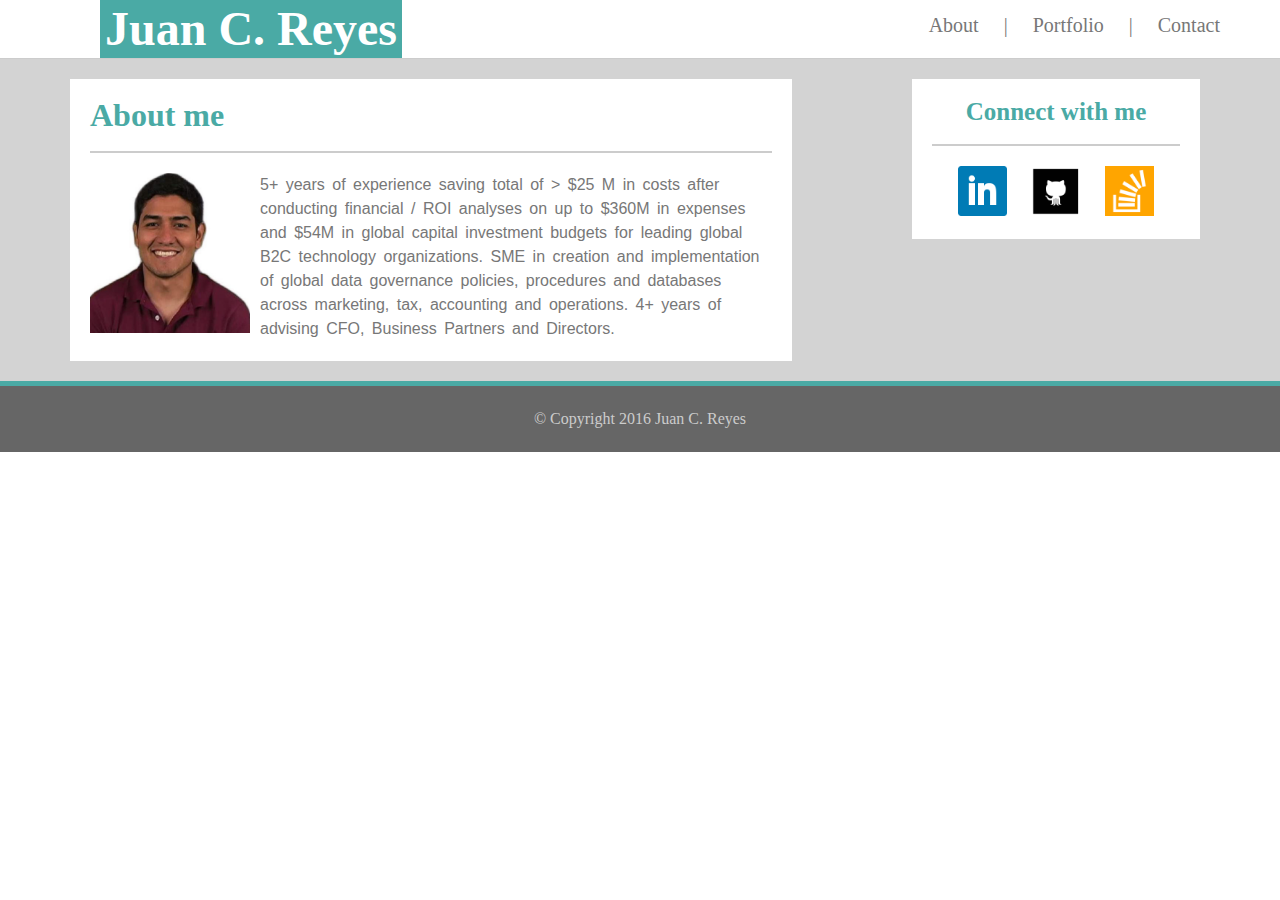
<file: index.html>
<!DOCTYPE html>
<html>
	<head>
		<meta charset="utf-8">
		<link rel="stylesheet" type="text/css" href="css/reset.css">
		<link rel="stylesheet" type="text/css" href="css/style.css">

		<title>Juan C. Reyes</title>
	</head>

	<body>
		<div id="header">
			<div><h1>Juan C. Reyes</h1></div>
			<ul>
				<li><a href="index.html">About</a></li>
				<li> | </li>
				<li><a href="portfolio.html">Portfolio</a></li>
				<li> | </li>
				<li><a href="contact.html">Contact</a></li>
			</ul>
		</div>
	
		<div id="main">

			<div id= "content">
				<h2>About me</h2>
				<div class="breakLine"></div>
				<p id="aboutMeInfo">
				<img id="profilePic" src="images/profilePic.png" alt="Linkedin">
				5+ years of experience saving total of > $25 M in costs after conducting financial / ROI analyses on up to $360M in expenses and $54M in global capital investment budgets for leading global B2C technology organizations. SME in creation and implementation of global data governance policies, procedures and databases across marketing, tax, accounting and operations. 4+ years of advising CFO, Business Partners and Directors.
				<br>
			
				</p>
			</div>

			<div id="links">
				<h2>Connect with me</h2>
				<div class="breakLine"></div>
				<ul>
					<li>
						<a href="https://www.linkedin.com/in/juan-c-reyes"><img src="images/linkedin.png" alt="Linkedin"></a>
					</li>
					<li>
						<a href="https://github.com/cookies4u"><img src="images/github.png" alt="GitHub"></a>
					</li>
					<li>
						<a href="http://stackoverflow.com/users/7282990/juan-reyes"><img src="images/stackoverflow.png" alt="Stack"></a>
					</li>
				</ul>
			</div>

		</div>

		<div id="footer">
			<h4>© Copyright 2016 Juan C. Reyes</h4>
		</div>

	</body>

</html>
</file>
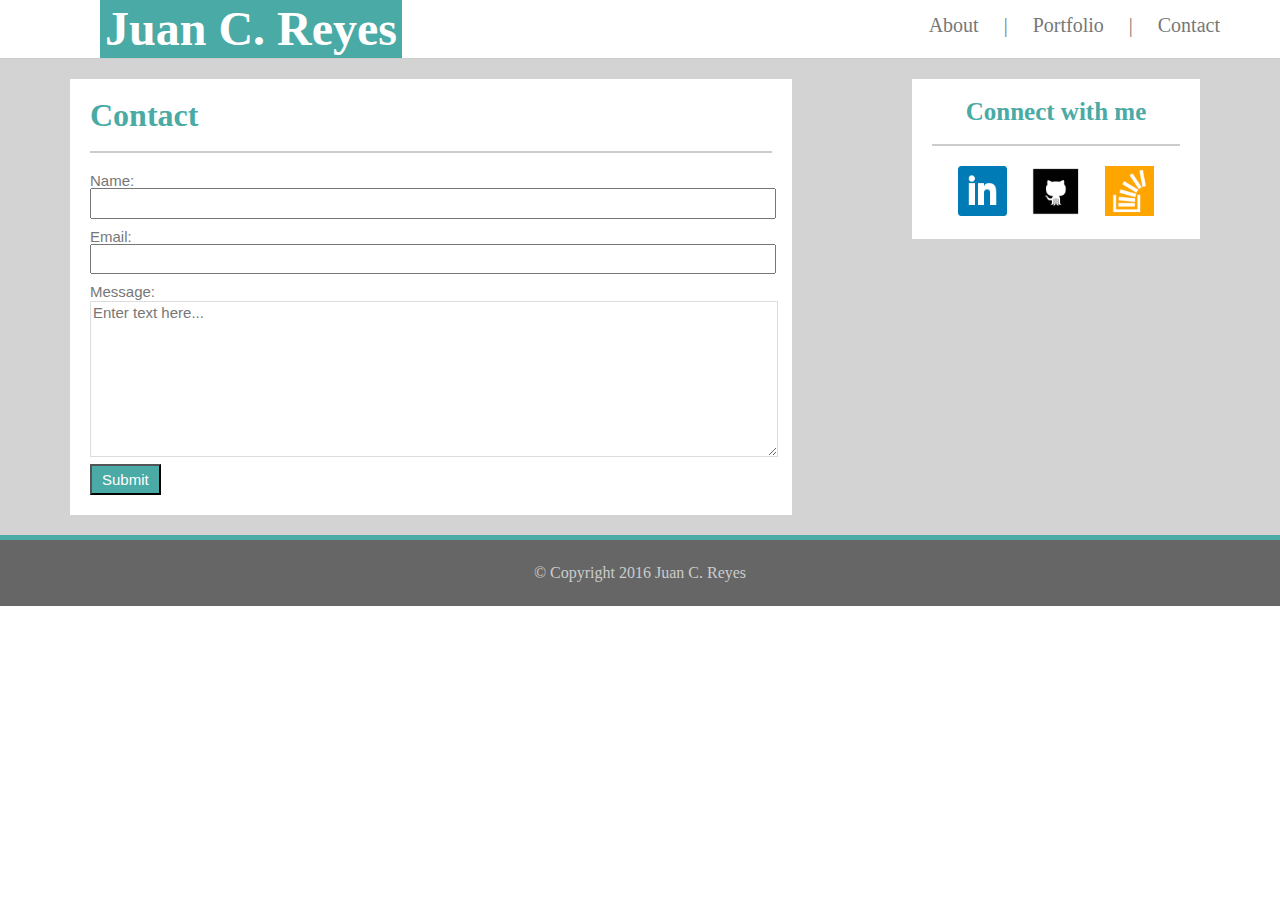
<file: contact.html>
<!DOCTYPE html>
<html>
	<head>
		<meta charset="utf-8">
		<link rel="stylesheet" type="text/css" href="css/reset.css">
		<link rel="stylesheet" type="text/css" href="css/style.css">

		<title>Juan C. Reyes</title>
	</head>

	<body>
		<div id="header">
			<div><h1>Juan C. Reyes</h1></div>
			<ul>
				<li><a href="index.html">About</a></li>
				<li> | </li>
				<li><a href="portfolio.html">Portfolio</a></li>
				<li> | </li>
				<li><a href="contact.html">Contact</a></li>
			</ul>
		</div>
	
		<div id="main">
			<div id= "content">
				<h2>Contact</h2>
				<div class="breakLine"></div>
				<form>
					Name: <br>
					<input class="formInputs" type="text" name="Name">
					<br>
					Email: <br>
					<input class="formInputs" type="text" name="Email">
					<br>
					Message: <br>
					<textarea rows="4" cols="50" name="comment" form="usrform">Enter text here...</textarea>
					<br>
					<input id="submit" type="submit" value="Submit">
				</form>
			</div>

			<div id="links">
				<h2>Connect with me</h2>
				<div class="breakLine"></div>
				<ul>
					<li>
						<a href="https://www.linkedin.com/in/juan-c-reyes"><img src="images/linkedin.png" alt="Linkedin"></a>
					</li>
					<li>
						<a href="https://github.com/cookies4u"><img src="images/github.png" alt="GitHub"></a>
					</li>
					<li>
						<a href="http://stackoverflow.com/users/7282990/juan-reyes"><img src="images/stackoverflow.png" alt="Stack"></a>
					</li>
				</ul>
			</div>
		</div>

		<div id="footer">
			<h4>© Copyright 2016 Juan C. Reyes</h4>
		</div>

	</body>

</html>
</file>
<file: css/style.css>
/* 		header 		*/

/* fonts */
h1, h2, h3 {
	font-family: 'Georgia', Times, Times New Roman, serif;
}

h1 { color: white; }

h2 { color: #4aaaa5 }

h4 { color: #cccccc; }

p, form, textarea {
	font-family: 'Arial', 'Helvetica Neue', Helvetica, sans-serif;
	color: #777777;
}

#header {
	background-color: #ffffff;
	border-bottom: 1px solid #cccccc;
	overflow: auto;
}

#header div {
	float: left;
	height: 100%;
	margin-left: 100px;
	background-color: #4aaaa5;
}

#header h1 {
	font-size: 3em;
	font-weight: bold;
	color: white;
	padding: 5px;
}

#header ul {
	font-size: 20px;
	float: right;
	margin: 15px 50px 0px 0px;
}

li {
	color: #777777;
	display: inline;
	padding: 10px;
}

li a:link {
	text-decoration: none;
	color: #777777;
}

li a:visited {
	color: #777777;
	text-decoration: none;
}

li a:hover { color: blue; }

/* 		main 		*/
#main {
	overflow: auto;
	background-color: lightgrey;
	padding: 20px;
}

#main h2 { 
	font-weight: bold;
}

#content {
	float: left;
	width: 40%;
	padding: 20px;
	margin-left: 50px;
	width: 55%;
	background-color: #ffffff;
}

#content h2 {
	font-size: 32px;
}

form {
	font-size: 15px;
}

form input {
	color: grey;
	padding: 0px;
}

.formInputs {
	width: 100%;
	height: 2em;
	margin-bottom: 10px;
}

textarea {
	font-size: 15px;
	width: 100%;
	height: 10em;
	margin-top: 1.5px;
	border-color: #dddddd;
}

#submit {
	font-size: 15px;
	padding: 5px 10px 5px 10px;
	margin-top: 5px;
	color: white;
	background-color: #4aaaa5;
}

#links h2 {
	font-size: 25px;
}

.breakLine { border: 1px solid #cccccc; margin: 20px 0px 20px 0px;}

#profilePic { 
	padding-right: 10px;
	float: left;
	height: 10em;
	width: 10em;
}

#aboutMeInfo {
	word-spacing: 3px;
	line-height: 1.5em;
}

#apps {
	margin-left: 0px;
	margin-right: auto;
}

.floating-box {
	display: inline-block;
	padding: 15px;
	z-index: 0px;
	position: relative;
}

.floating-box a {  }

.floating-box div {
	position: absolute;
	text-align: center;
	top: calc(150px - 20px);
	width: 250px;
	background-color: #4aaaa5;
}

.floating-box h1 {
	font-size: 32px;
}

.floating-box img {
	width: 250px;
	height: 150px;
}

#links {
	text-align: center;
	float: right;
	padding: 20px;
	width: 20%;
	margin-right: 60px;
	background-color: #ffffff;
}

#links h3 {
	padding-bottom: 20px;
}

#links img {
	height: 20%;
	width: 20%;
}

/* 		footer 		*/
#footer {
	border-top: 5px solid #4aaaa5;
	background-color: #666666;
	padding: 25px;
}

#footer h4 {
	text-align: center;
}
</file>
